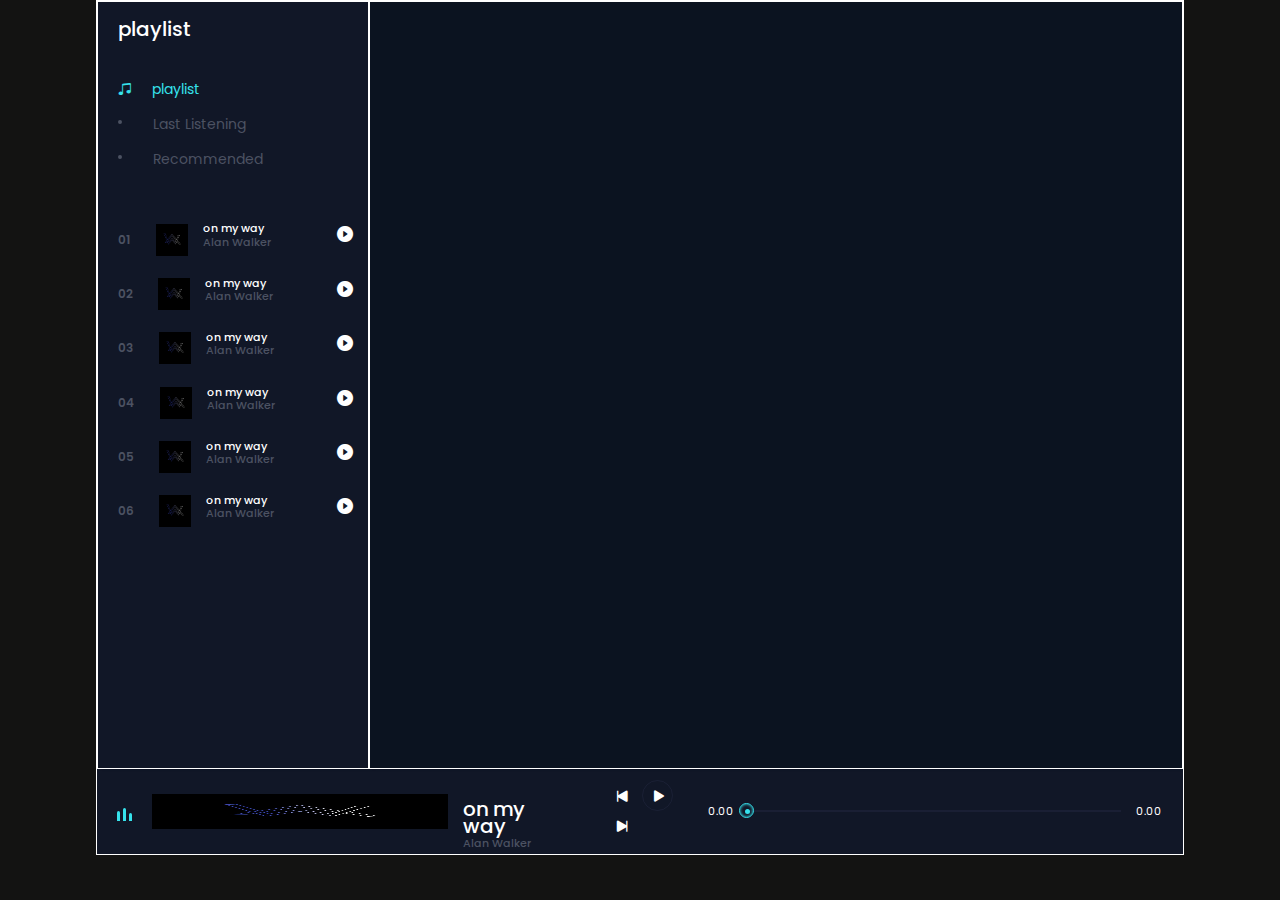
<file: homepage/homepage.html>
<!DOCTYPE html>
<html lang="en">
<head>
    <meta charset="UTF-8">
    <meta name="viewport" content="width=device-width, initial-scale=1.0">
    <title>Homepage</title>
    <link href="https://cdn.jsdelivr.net/npm/bootstrap@5.3.3/dist/css/bootstrap.min.css" rel="stylesheet" integrity="sha384-QWTKZyjpPEjISv5WaRU9OFeRpok6YctnYmDr5pNlyT2bRjXh0JMhjY6hW+ALEwIH" crossorigin="anonymous">
    <link rel="stylesheet" href="https://cdn.jsdelivr.net/npm/bootstrap-icons@1.11.3/font/bootstrap-icons.min.css">
    <link rel="stylesheet" href="home_style.css">
   
</head>
<body>
    <header>
        <div class="menu_side">
            <h1>playlist</h1>
            <div class="playlist">
          <h4 class="active"><span></span><i class="bi bi-music-note-beamed"></i>
            playlist</h4>
          <h4><span></span><i class="bi bi-music-note-beamed"></i>
            Last Listening</h4>
          <h4><span></span><i class="bi bi-music-note-beamed"></i>
            Recommended</h4>
            </div>
            <div class="menu_song">
                <li class="songItem">
                    <span>01</span>
                    <img src="song_icon/img_1.jpg" alt="addu">
                    <h5>
                        on my way
                        <div class="subtitle">
                            Alan Walker
                        </div>
                    </h5>
                        <i class="bi playListPlay bi-play-circle-fill" id="1"></i>
                </li>
                <li class="songItem">
                    <span>02</span>
                    <img src="song_icon/img_1.jpg" alt="addu">
                    <h5>
                        on my way
                        <div class="subtitle">
                            Alan Walker
                        </div>
                    </h5>
                        <i class="bi playListPlay bi-play-circle-fill" id="1"></i>
                </li>
                <li class="songItem">
                    <span>03</span>
                    <img src="song_icon/img_1.jpg" alt="addu">
                    <h5>
                        on my way
                        <div class="subtitle">
                            Alan Walker
                        </div>
                    </h5>
                        <i class="bi playListPlay bi-play-circle-fill" id="1"></i>
                </li>
                <li class="songItem">
                    <span>04</span>
                    <img src="song_icon/img_1.jpg" alt="addu">
                    <h5>
                        on my way
                        <div class="subtitle">
                            Alan Walker
                        </div>
                    </h5>
                        <i class="bi playListPlay bi-play-circle-fill" id="1"></i>
                </li>
                <li class="songItem">
                    <span>05</span>
                    <img src="song_icon/img_1.jpg" alt="addu">
                    <h5>
                        on my way
                        <div class="subtitle">
                            Alan Walker
                        </div>
                    </h5>
                        <i class="bi playListPlay bi-play-circle-fill" id="1"></i>
                </li>
                <li class="songItem">
                    <span>06</span>
                    <img src="song_icon/img_1.jpg" alt="addu">
                    <h5>
                        on my way
                        <div class="subtitle">
                            Alan Walker
                        </div>
                    </h5>
                        <i class="bi playListPlay bi-play-circle-fill" id="1"></i>
                </li>
            </div>
        </div>

        <div class="song_side"></div>

        <div class="master_play">
            <div class="wave">
                <div class="wave1"></div>
                <div class="wave1"></div>
                <div class="wave1"></div>
            </div>
            <img src="song_icon/img_1.jpg" alt="ADDU">
            <h5>
                on my way <br>
                <div class="subtitle">
                    Alan Walker
                </div>
               
            </h5>
            <div class="icon">
                <i class="bi bi-skip-start-fill"></i>
                <i class="bi bi-play-fill"></i>
                <i class="bi bi-skip-end-fill"></i>
            </div>
            <span id="currentStart">0.00</span>
            <div class="bar">
                <input type="range" name="" id="seek" min="0" value="0" max="100">
                <div class="bar2" id="bar2"></div>
                <div class="dot"></div>
            </div>
            <span id="currentEnd">0.00</span>

            <div class="vol"></div>
        </div>
    </header>
    <script src="homepage.js"></script>
</body>
</html>
</file>
<file: homepage/home_style.css>
/* google font poppins */
@import url('https://fonts.googleapis.com/css2?family=Poppins:ital,wght@0,100;0,200;0,300;0,400;0,500;0,600;0,700;0,800;0,900;1,100;1,200;1,300;1,400;1,500;1,600;1,700;1,800;1,900&display=swap');
*{
    padding: 0%;
    margin: 0%;
    box-sizing: border-box;
}
body{
    width: 100%;
    height: 100vh;
    background-color: #131312;
    font-family: 'poppins',sans-serif;
    display: flex;
    justify-content: center;
}

header{
    width:85% ;
    height: 95%;
    border:1px solid #fff;
    display: flex;
    flex-wrap: wrap;
    overflow: hidden;
}

header .menu_side, .song_side{
    position: relative;
    width: 25%;
    height: 90%;
    border:1px solid #fff ;
    background-color: #111727;
    box-shadow: 5px 0px 2px #090f1f;
    color: #fff;
}
header .song_side
{
    width: 75%;
    background:#0b1320;
}

header .master_play
{
    width: 100%;
    height: 10%;
    background:#111727 ;
    box-shadow: 0px 3px 8px #090f1f;
}

header .menu_side h1{
    font-size: 20px;
    margin:15px 0px 0px 20px ;
    font-weight: 500;
}

header .menu_side .playlist
{
    margin: 40px 0px 0px 20px;
}

header .menu_side .playlist h4
{
        font-size: 14px;
        font-weight: 400;
        padding-bottom: 10px;
        color: #4c5262;
        cursor: pointer;
        display: flex;
        align-items: center;
        transition: .3s linear;

}

header .menu_side .playlist h4:hover
{
        color: #fff;

}

header .menu_side .playlist h4 span
{
       position: relative;
       margin-right: 35px;

}

header .menu_side .playlist h4 span::before
{
       content: '';
       position: absolute;
       width: 4px;
       height: 4px;
       border: 2px solid #4c5262;
    border-radius: 50%;
    top: -4px;
    transition: .3s linear;

}

header .menu_side .playlist h4 span::before:hover
{
    color: #fff;
}

header .menu_side .playlist h4 .bi
{
   display: none;
}

header .menu_side .playlist .active
{
   color: #36e2ec;
}

header .menu_side .playlist .active span
{
   display: none;
}

header .menu_side .playlist .active .bi
{
   display:flex;
   margin-right: 20px;
}
header .menu_side .menu_song
{
  width: 100%;
  height: 300px;
 /* border: 1px solid #fff;*/
  margin-top: 40px;
}

header .menu_side .menu_song li
{
    position: relative;
    list-style-type: none;
    padding: 5px 0px 5px 20px;
    display: flex;
    align-items: center;
    margin-bottom: 10px;
    cursor: pointer;
    transition: .3s linear;
}

header .menu_side .menu_song li:hover
{
    background: rgb(105, 105,170,.1);
}

header .menu_side .menu_song li span
{

    font-size: 12px;
    font-weight: 600;
    color: #4c5262;
}

header .menu_side .menu_song li img
{
    width: 32px;
    height: 32px;
    margin-left: 25px;
}

header .menu_side .menu_song li h5
{
   font-size: 11px;
   margin-left: 15px;
}

header .menu_side .menu_song li h5 .subtitle
{
   font-size: 11px;
   color: #4c5262;
 
}

header .menu_side .menu_song li .bi
{
  position: absolute;
  right: 15px;
  top: 6px;
  font-size: 16px;
 
}

header .master_play{
    display: flex;
    align-items: center;
    padding: 0px 20px;
}
header .master_play .wave{
    width: 30px;
    height: 30px;
   /* border: 1px solid #fff;*/
    padding-bottom: 5px;
    display: flex;
    align-items: flex-end;
    margin-right: 10px;
}

header .master_play .wave .wave1
{
    width: 3px;
    height: 10px;
    margin-right: 3px;
    border-radius: 10px 10px 0px 0px;
    background: #36e2ec;
    animation: unset;
}

header .master_play .wave .wave1:nth-child(2)
{
    height: 13px;
   /* animation-delay: .4s; */

}

header .master_play .wave .wave1:nth-child(3)
{
    height: 8px;
  /*  animation-delay: .8s;*/
}

/*javascript class wave*/
header .master_play .active2 .wave1
{
    animation: wave .5s linear infinite;
}

header .master_play .active2 .wave1:nth-child(2)
{
    animation-delay: .4s;

}

header .master_play .ative2 .wave1:nth-child(3)
{
    animation-delay: .8s;
}




@keyframes wave{
    0%
    {
        height: 10px;
    }
    50%
    {
        height: 15px;
    }
    100%
    {
        height: 10px;
    }
}

header .master_play img{
    width: 354px;
    height: 35px;
}

header .master_play h5{
    width: 130px;
    height: 13px;
    margin-left: 15px;
    color: #fff;
    line-height: 17px;

}

header .master_play h5 .subtitle{
   font-size: 11px;
   color: #4c5262;
}
header .master_play .icon{
    font-size: 20px;
    color: #fff;
    margin: 0px 20px 0px 40px;

 }

 header .master_play .icon .bi{
   
    cursor: pointer;
    outline: none;
 }
 header .master_play .icon .bi:nth-child(2){
   
   border: 1px solid rgb(105, 105,170,.1);
   border-radius:50% ;
   padding: 1px 3px 0px 6px;
   margin: 0px 5px;
   transition: .3s linear;

 }


 header .master_play span{
    color: #fff;
    width: 32px;
    font-size: 11px;
    font-weight: 400;
 }

 header .master_play span #currentStart{
   margin: 0px 0px 0px 20px;
 }

 header .master_play .bar
 {
    position: relative;
    width: 43%;
    height: 2px;
    background: rgb(105, 105,170,.1);
    margin: 0px 15px 0px 10px;

 }

 header .master_play .bar .bar2
 {
   position: absolute;
   background: #36e2ec;
   width: 0%;
   height: 100%;
   top: 0;


 }

 header .master_play .bar .dot
 {
   position: absolute;
  width: 5px;
  height: 5px;
  background: #36e2ec;
  border-radius: 50%;
  left: 0%;
  top: -1px;
  transition: 1s linear;

 }
 
 header .master_play .bar .dot::before
 {
    content:'';
   position: absolute;
  width: 15px;
  height: 15px;
  border:1px solid #36e2ec;
  border-radius: 50%;
  left: -6px;
  top: -6px;
  box-shadow: inset 0px 0px 3px #36e2ec;

 }

 
 header .master_play .bar input
 {
  position: absolute;
  width: 100%;
  top: -6px;
  left: 0;
  cursor: pointer;
  z-index:999999;
  transition:3s linear ;
  opacity: 0;




 }
</file>
